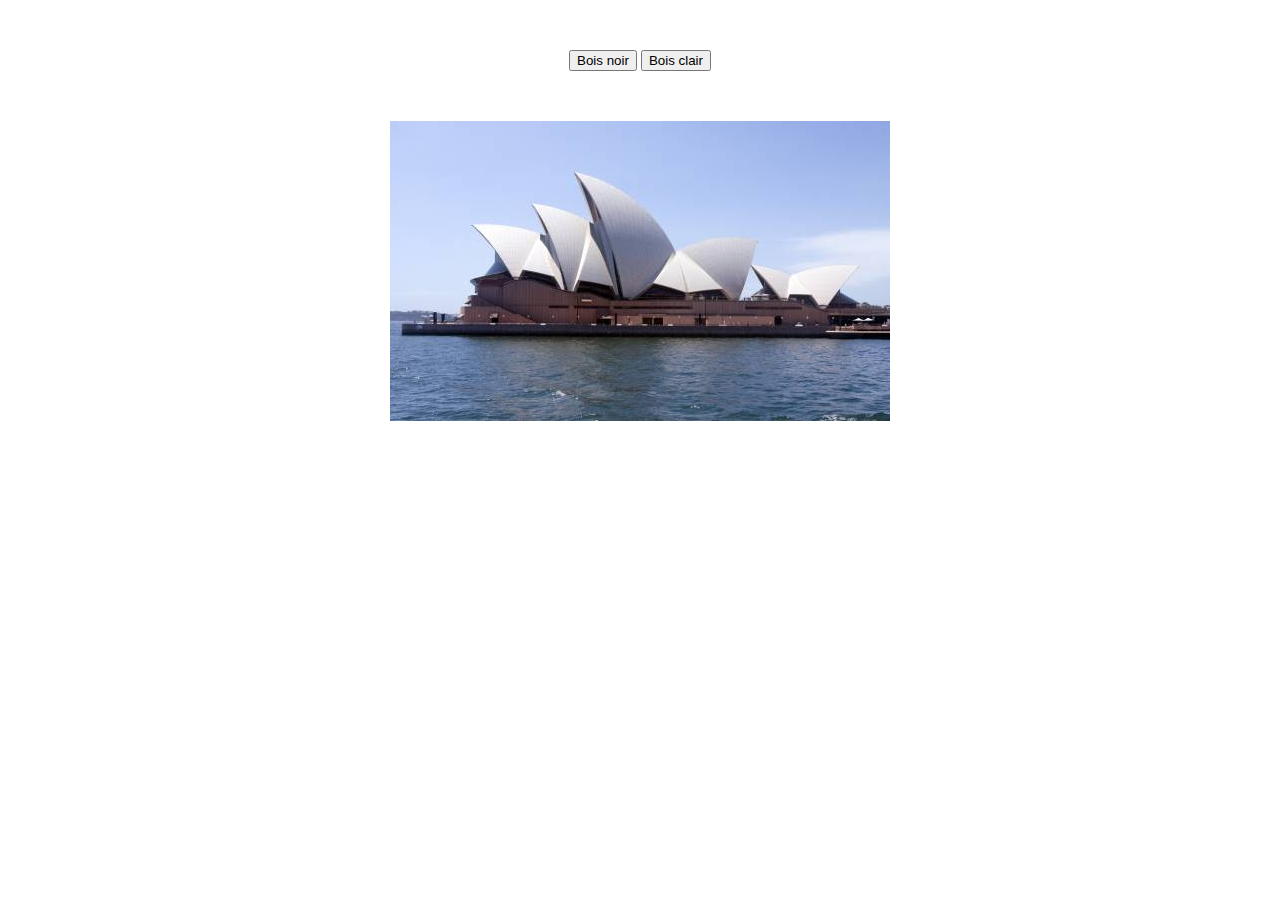
<file: exercice4-événement/index.html>
<!doctype html>

<html>

<head>

    <meta charset="UTF-8">
    <title>Exercice événement jQuery</title>
    <script src="https://ajax.googleapis.com/ajax/libs/jquery/3.4.1/jquery.min.js"></script>
    <script src="script.js"></script>
    <style type="text/css">
        #conteneur {
            width: 800px;
            margin: 50px auto;
            text-align: center;
        }

        .bouton {
            width: 100%;
        }

        img {
            margin-top: 50px;
        }
    </style>

</head>

<body>

    <div id="conteneur">

        <div class="bouton">

            <input id="noir" type="button" value="Bois noir">

            <input id="clair" type="button" value="Bois clair">

        </div>

        <img src="sydney.jpg">

    </div>

</body>

</html>
</file>
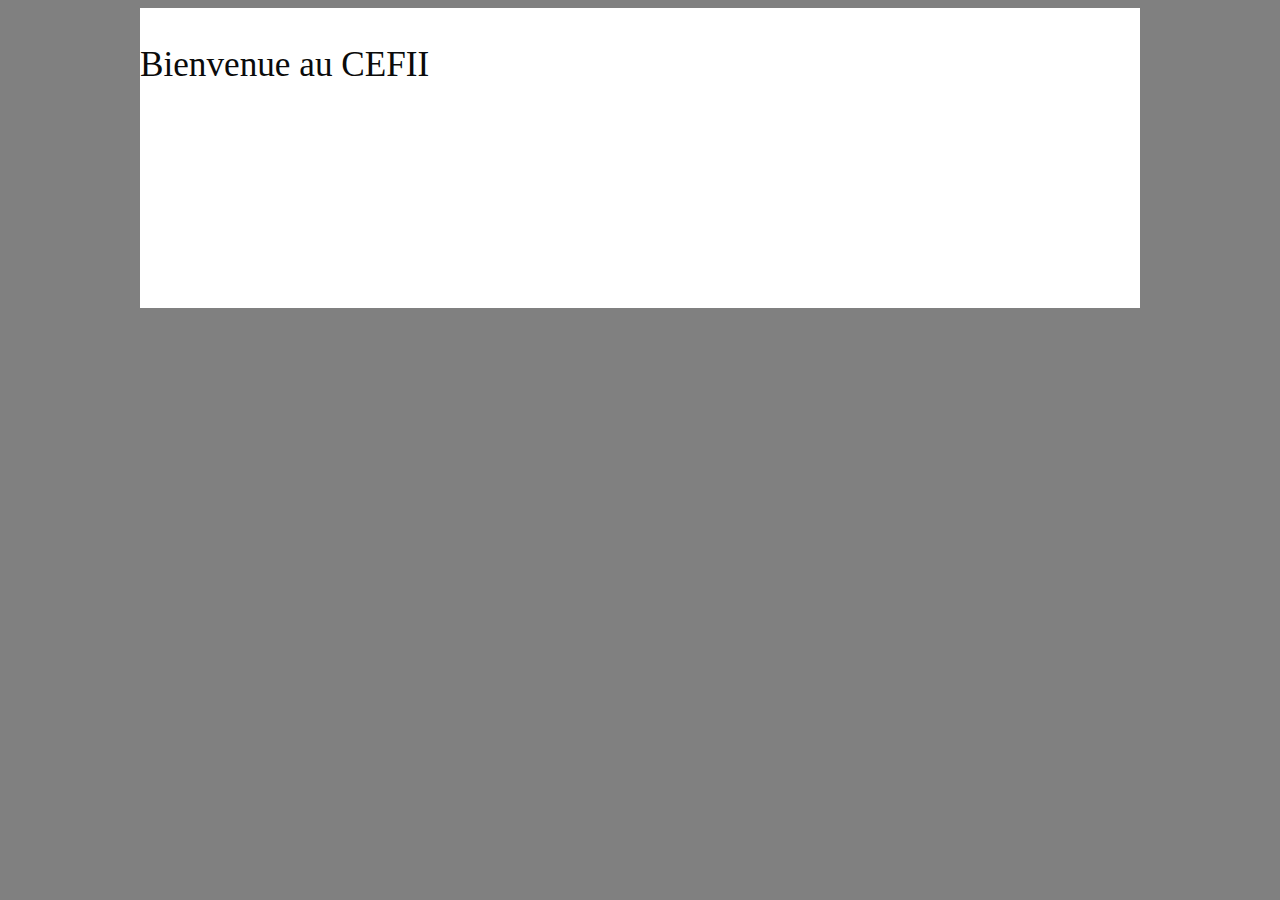
<file: exercice5-Animation-logo/index.html>
<!DOCTYPE html>
<html lang="fr">
<head>
    <meta charset="UTF-8">
    <meta name="viewport" content="width=device-width, initial-scale=1.0">
    <meta http-equiv="X-UA-Compatible" content="ie=edge">
    <title>Exercice 5 Animation Logo</title>
    <script src="https://ajax.googleapis.com/ajax/libs/jquery/3.4.1/jquery.min.js"></script>
    <script src="script.js"></script>
    <link rel="stylesheet" href="style.css">
</head>
<body>
    <div id="conteneur">
    <p>Bienvenue au CEFII</p>
    <div id="rose">
        <img src="rose.png" alt="carré rose">
    </div>
    <div id="vert">
        <img src="vert.png" alt="carré vert">
    </div>
    <div id="bleu">
        <img src="bleu.png" alt="carré bleu">
    </div>
    <div id="gris">
        <img src="gris.png" alt="carré gris">
    </div>
</div>
</body>
</html>
</file>
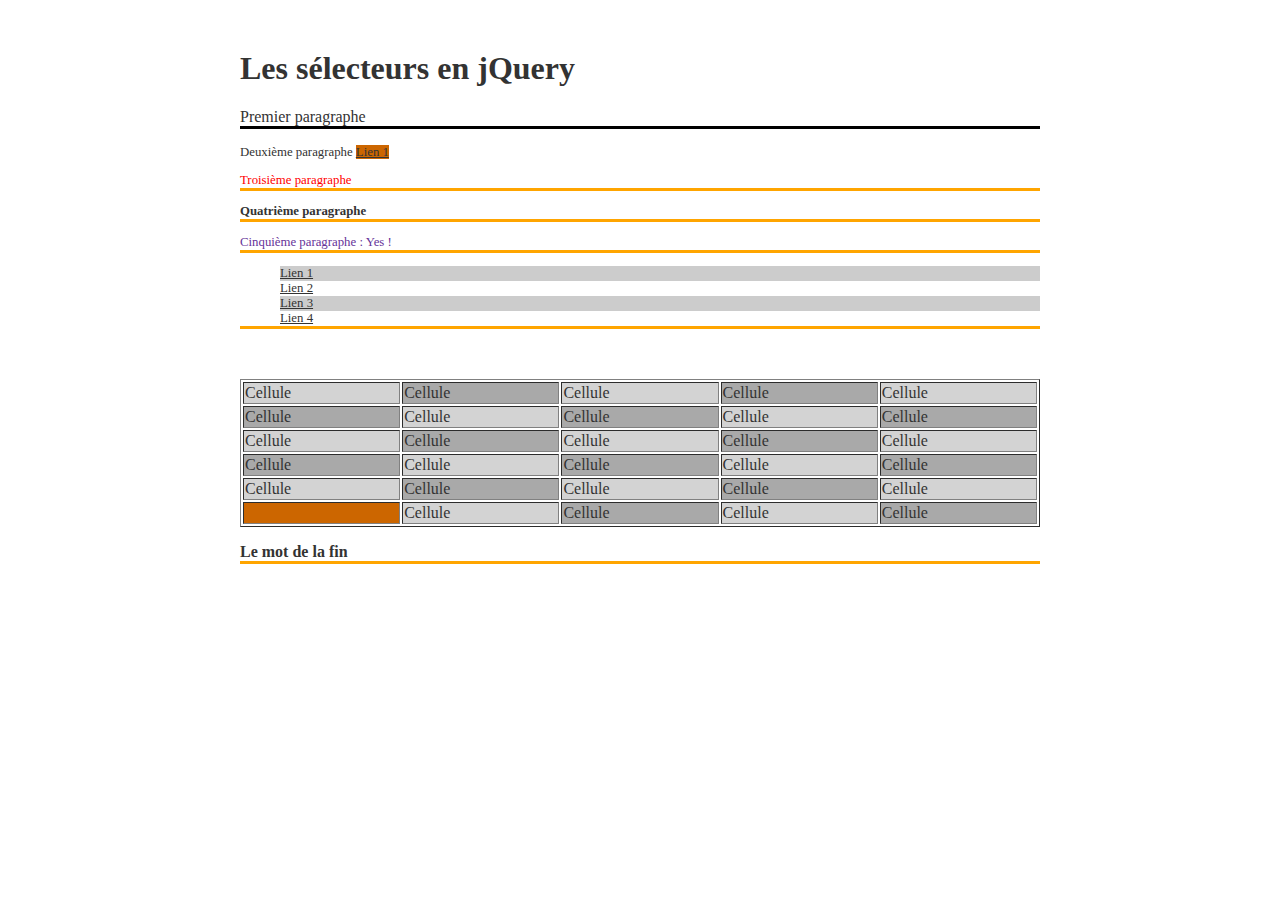
<file: exercice1-Selecteurs/selecteurs.html>
<!doctype html>
<html>

<head>
  <meta charset="UTF-8">
  <title>Les selecteurs</title>
  <script src="https://ajax.googleapis.com/ajax/libs/jquery/3.4.1/jquery.min.js"></script>
  <script src="script.js"></script>
  <style type="text/css">
    #conteneur {
      width: 800px;
      margin: 50px auto;
    }
  </style>
</head>

<body>
  <div id="conteneur">
    <h1>Les sélecteurs en jQuery</h1>
    <p>Premier paragraphe</p>
    <p>Deuxième paragraphe <a href="#">Lien 1</a></p>
    <p class="test">Troisième paragraphe</p>
    <p>Quatrième paragraphe</p>
    <p>Cinquième paragraphe : Yes !</p>
    <p id="liens"><a href="#">Lien 1</a>
      <a href="#">Lien 2</a>
      <a href="#">Lien 3</a>
      <a href="#">Lien 4</a></p>


    <table width="100%" border="1">
      <tr>
        <td>Cellule</td>
        <td>Cellule</td>
        <td>Cellule</td>
        <td>Cellule</td>
        <td>Cellule</td>
      </tr>
      <tr>
        <td>Cellule</td>
        <td>Cellule</td>
        <td>Cellule</td>
        <td>Cellule</td>
        <td>Cellule</td>
      </tr>
      <tr>
        <td>Cellule</td>
        <td>Cellule</td>
        <td>Cellule</td>
        <td>Cellule</td>
        <td>Cellule</td>
      </tr>
      <tr>
        <td>Cellule</td>
        <td>Cellule</td>
        <td>Cellule</td>
        <td>Cellule</td>
        <td>Cellule</td>
      </tr>
      <tr>
        <td>Cellule</td>
        <td>Cellule</td>
        <td>Cellule</td>
        <td>Cellule</td>
        <td>Cellule</td>
      </tr>
      <tr>
        <td></td>
        <td>Cellule</td>
        <td>Cellule</td>
        <td>Cellule</td>
        <td>Cellule</td>
      </tr>
    </table>
    <p>Le mot de la fin</p>


  </div>
</body>

</html>
</file>
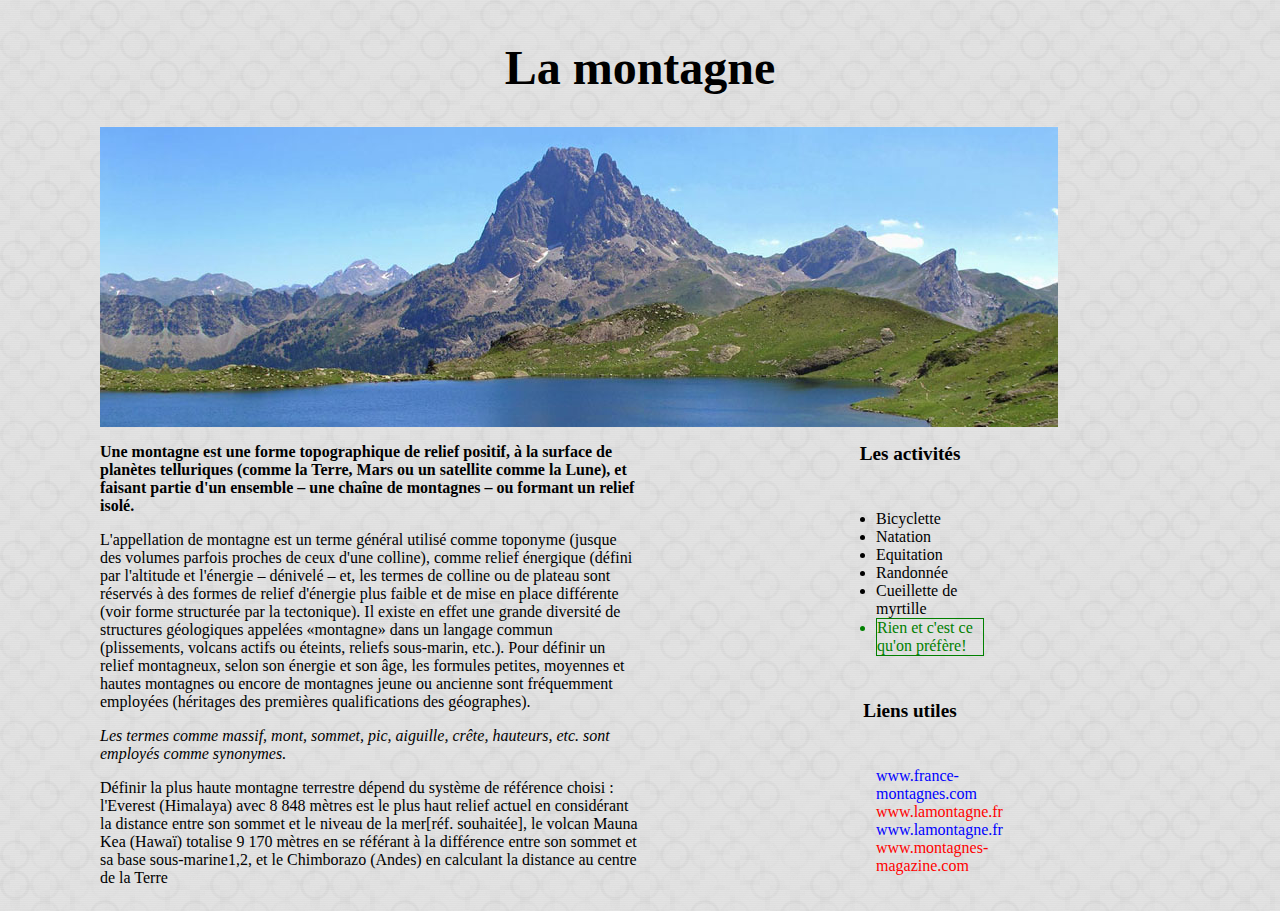
<file: exercice2-CSS/css-jquery.html>
<!doctype html>
<html>
<head>
<meta charset="UTF-8">
<title>Exercice css et jQuery</title>
<script src="https://ajax.googleapis.com/ajax/libs/jquery/3.4.1/jquery.min.js"></script>
<script src="script.js"></script>
</head>

<body>
<div id="conteneur">
<h1>La montagne</h1>
<div id="bandeau"></div>
<div id="gauche">
<p>Une montagne est une forme topographique de relief positif, à la surface de planètes telluriques (comme la Terre, Mars ou un satellite comme la Lune), et faisant partie d'un ensemble – une chaîne de montagnes – ou formant un relief isolé.</p>

<p>L'appellation de montagne est un terme général utilisé comme toponyme (jusque des volumes parfois proches de ceux d'une colline), comme relief énergique (défini par l'altitude et l'énergie – dénivelé – et, les termes de colline ou de plateau sont réservés à des formes de relief d'énergie plus faible et de mise en place différente (voir forme structurée par la tectonique). Il existe en effet une grande diversité de structures géologiques appelées «montagne» dans un langage commun (plissements, volcans actifs ou éteints, reliefs sous-marin, etc.). Pour définir un relief montagneux, selon son énergie et son âge, les formules petites, moyennes et hautes montagnes ou encore de montagnes jeune ou ancienne sont fréquemment employées (héritages des premières qualifications des géographes).</p>

<p>Les termes comme massif, mont, sommet, pic, aiguille, crête, hauteurs, etc. sont employés comme synonymes.</p>

<p>Définir la plus haute montagne terrestre dépend du système de référence choisi : l'Everest (Himalaya) avec 8 848 mètres est le plus haut relief actuel en considérant la distance entre son sommet et le niveau de la mer[réf. souhaitée], le volcan Mauna Kea (Hawaï) totalise 9 170 mètres en se référant à la différence entre son sommet et sa base sous-marine1,2, et le Chimborazo (Andes) en calculant la distance au centre de la Terre</p>

</div>
<div id="droite">
<h2>Les activités</h2>
<ul>
<li>Bicyclette</li>
<li>Natation</li>
<li>Equitation</li>
<li>Randonnée</li>
<li>Cueillette de myrtille</li>
<li>Rien et c'est ce qu'on préfère!</li>

</ul>
<h2>Liens utiles</h2>
<ul>
<li><a href="http://www.france-montagnes.com">www.france-montagnes.com</a></li>
<li><a href="http://www.lamontagne.fr/accueil.html">www.lamontagne.fr</a></li>
<li><a href="http://www.lamontagne.fr/accueil.html">www.lamontagne.fr</a></li>
<li><a href="http://www.montagnes-magazine.com/">www.montagnes-magazine.com</a></li>
</ul>

</div>

</div>
</body>
</html>
</file>
<file: exercice5-Animation-logo/style.css>
body{
    background: gray;
}
#conteneur{
    display: flex;
    background: white;
    max-width: 1000px;
    height: 300px;
    margin: 0 auto;
}
#rose , #vert , #gris ,#bleu{
    margin-left: 8px;
    display: none;
}
#rose{
    top: 300px;
    position: absolute;
}
#vert{
    left: 1190px;
    position: absolute;
}
#bleu{
    top: 300px;
    left: 500px;
    position: absolute;
}
#gris{
    top: 300px;
    left: 1000px;
    position: absolute;
}
p{
    font-size: 2.2em;
    display: none;
    position: relative;
    top: 2px;
}
</file>
